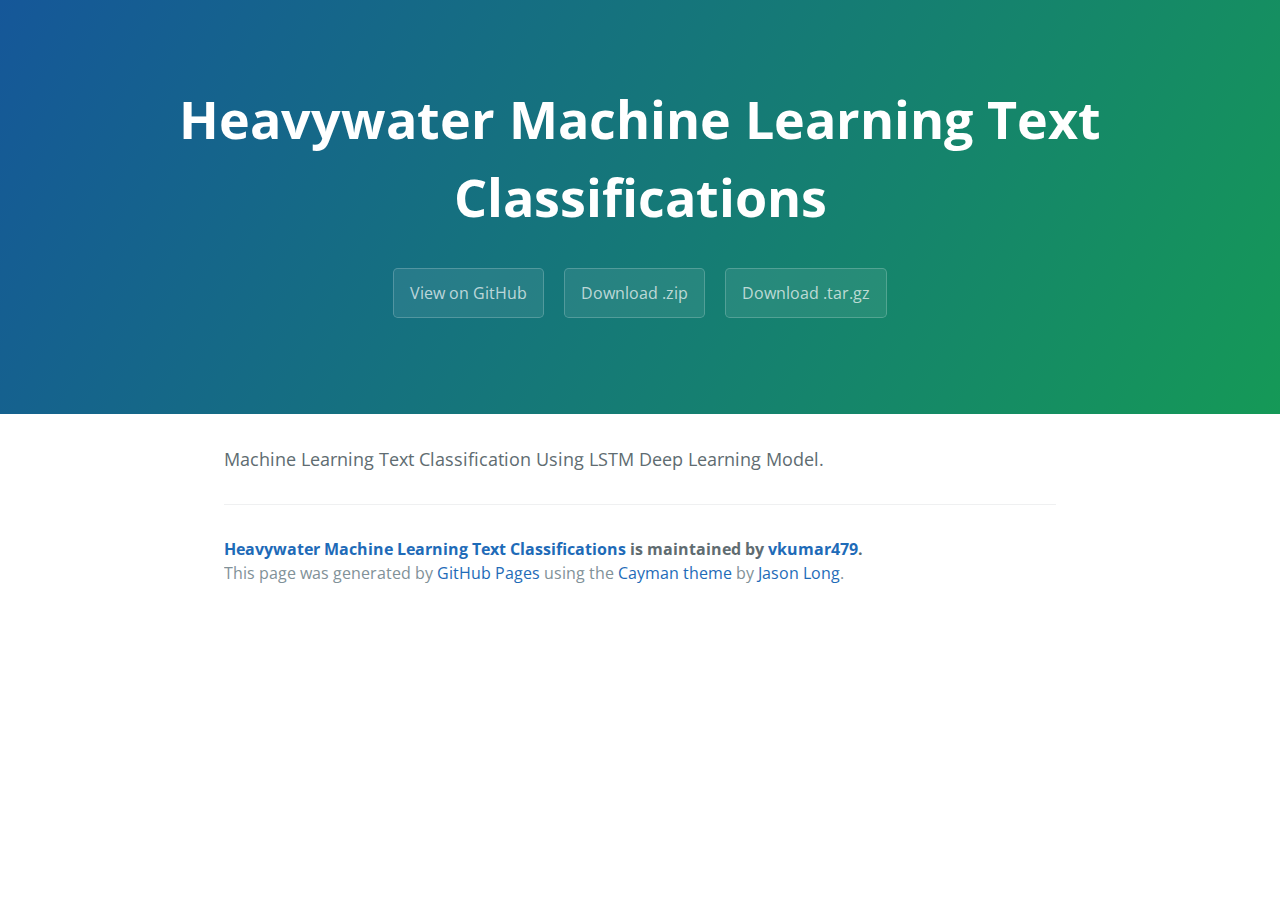
<file: index.html>
<!DOCTYPE html>
<html lang="en-us">
  <head>
    <meta charset="UTF-8">
    <title>Heavywater Machine Learning Text Classifications by vkumar479</title>
    <meta name="viewport" content="width=device-width, initial-scale=1">
    <link rel="stylesheet" type="text/css" href="stylesheets/normalize.css" media="screen">
    <link href='https://fonts.googleapis.com/css?family=Open+Sans:400,700' rel='stylesheet' type='text/css'>
    <link rel="stylesheet" type="text/css" href="stylesheets/stylesheet.css" media="screen">
    <link rel="stylesheet" type="text/css" href="stylesheets/github-light.css" media="screen">
  </head>
  <body>
    <section class="page-header">
      <h1 class="project-name">Heavywater Machine Learning Text Classifications</h1>
      <h2 class="project-tagline"></h2>
      <a href="https://github.com/vkumar479/HeavyWater_ML" class="btn">View on GitHub</a>
      <a href="https://github.com/vkumar479/HeavyWater_ML/zipball/master" class="btn">Download .zip</a>
      <a href="https://github.com/vkumar479/HeavyWater_ML/tarball/master" class="btn">Download .tar.gz</a>
    </section>

    <section class="main-content">
      <p>Machine Learning Text Classification Using LSTM Deep Learning Model.</p>

      <footer class="site-footer">
        <span class="site-footer-owner"><a href="https://github.com/vkumar479/HeavyWater_ML">Heavywater Machine Learning Text Classifications</a> is maintained by <a href="https://github.com/vkumar479">vkumar479</a>.</span>

        <span class="site-footer-credits">This page was generated by <a href="https://pages.github.com">GitHub Pages</a> using the <a href="https://github.com/jasonlong/cayman-theme">Cayman theme</a> by <a href="https://twitter.com/jasonlong">Jason Long</a>.</span>
      </footer>

    </section>

  
  </body>
</html>
</file>
<file: stylesheets/stylesheet.css>
* {
  box-sizing: border-box; }

body {
  padding: 0;
  margin: 0;
  font-family: "Open Sans", "Helvetica Neue", Helvetica, Arial, sans-serif;
  font-size: 16px;
  line-height: 1.5;
  color: #606c71; }

a {
  color: #1e6bb8;
  text-decoration: none; }
  a:hover {
    text-decoration: underline; }

.btn {
  display: inline-block;
  margin-bottom: 1rem;
  color: rgba(255, 255, 255, 0.7);
  background-color: rgba(255, 255, 255, 0.08);
  border-color: rgba(255, 255, 255, 0.2);
  border-style: solid;
  border-width: 1px;
  border-radius: 0.3rem;
  transition: color 0.2s, background-color 0.2s, border-color 0.2s; }
  .btn + .btn {
    margin-left: 1rem; }

.btn:hover {
  color: rgba(255, 255, 255, 0.8);
  text-decoration: none;
  background-color: rgba(255, 255, 255, 0.2);
  border-color: rgba(255, 255, 255, 0.3); }

@media screen and (min-width: 64em) {
  .btn {
    padding: 0.75rem 1rem; } }

@media screen and (min-width: 42em) and (max-width: 64em) {
  .btn {
    padding: 0.6rem 0.9rem;
    font-size: 0.9rem; } }

@media screen and (max-width: 42em) {
  .btn {
    display: block;
    width: 100%;
    padding: 0.75rem;
    font-size: 0.9rem; }
    .btn + .btn {
      margin-top: 1rem;
      margin-left: 0; } }

.page-header {
  color: #fff;
  text-align: center;
  background-color: #159957;
  background-image: linear-gradient(120deg, #155799, #159957); }

@media screen and (min-width: 64em) {
  .page-header {
    padding: 5rem 6rem; } }

@media screen and (min-width: 42em) and (max-width: 64em) {
  .page-header {
    padding: 3rem 4rem; } }

@media screen and (max-width: 42em) {
  .page-header {
    padding: 2rem 1rem; } }

.project-name {
  margin-top: 0;
  margin-bottom: 0.1rem; }

@media screen and (min-width: 64em) {
  .project-name {
    font-size: 3.25rem; } }

@media screen and (min-width: 42em) and (max-width: 64em) {
  .project-name {
    font-size: 2.25rem; } }

@media screen and (max-width: 42em) {
  .project-name {
    font-size: 1.75rem; } }

.project-tagline {
  margin-bottom: 2rem;
  font-weight: normal;
  opacity: 0.7; }

@media screen and (min-width: 64em) {
  .project-tagline {
    font-size: 1.25rem; } }

@media screen and (min-width: 42em) and (max-width: 64em) {
  .project-tagline {
    font-size: 1.15rem; } }

@media screen and (max-width: 42em) {
  .project-tagline {
    font-size: 1rem; } }

.main-content :first-child {
  margin-top: 0; }
.main-content img {
  max-width: 100%; }
.main-content h1, .main-content h2, .main-content h3, .main-content h4, .main-content h5, .main-content h6 {
  margin-top: 2rem;
  margin-bottom: 1rem;
  font-weight: normal;
  color: #159957; }
.main-content p {
  margin-bottom: 1em; }
.main-content code {
  padding: 2px 4px;
  font-family: Consolas, "Liberation Mono", Menlo, Courier, monospace;
  font-size: 0.9rem;
  color: #383e41;
  background-color: #f3f6fa;
  border-radius: 0.3rem; }
.main-content pre {
  padding: 0.8rem;
  margin-top: 0;
  margin-bottom: 1rem;
  font: 1rem Consolas, "Liberation Mono", Menlo, Courier, monospace;
  color: #567482;
  word-wrap: normal;
  background-color: #f3f6fa;
  border: solid 1px #dce6f0;
  border-radius: 0.3rem; }
  .main-content pre > code {
    padding: 0;
    margin: 0;
    font-size: 0.9rem;
    color: #567482;
    word-break: normal;
    white-space: pre;
    background: transparent;
    border: 0; }
.main-content .highlight {
  margin-bottom: 1rem; }
  .main-content .highlight pre {
    margin-bottom: 0;
    word-break: normal; }
.main-content .highlight pre, .main-content pre {
  padding: 0.8rem;
  overflow: auto;
  font-size: 0.9rem;
  line-height: 1.45;
  border-radius: 0.3rem; }
.main-content pre code, .main-content pre tt {
  display: inline;
  max-width: initial;
  padding: 0;
  margin: 0;
  overflow: initial;
  line-height: inherit;
  word-wrap: normal;
  background-color: transparent;
  border: 0; }
  .main-content pre code:before, .main-content pre code:after, .main-content pre tt:before, .main-content pre tt:after {
    content: normal; }
.main-content ul, .main-content ol {
  margin-top: 0; }
.main-content blockquote {
  padding: 0 1rem;
  margin-left: 0;
  color: #819198;
  border-left: 0.3rem solid #dce6f0; }
  .main-content blockquote > :first-child {
    margin-top: 0; }
  .main-content blockquote > :last-child {
    margin-bottom: 0; }
.main-content table {
  display: block;
  width: 100%;
  overflow: auto;
  word-break: normal;
  word-break: keep-all; }
  .main-content table th {
    font-weight: bold; }
  .main-content table th, .main-content table td {
    padding: 0.5rem 1rem;
    border: 1px solid #e9ebec; }
.main-content dl {
  padding: 0; }
  .main-content dl dt {
    padding: 0;
    margin-top: 1rem;
    font-size: 1rem;
    font-weight: bold; }
  .main-content dl dd {
    padding: 0;
    margin-bottom: 1rem; }
.main-content hr {
  height: 2px;
  padding: 0;
  margin: 1rem 0;
  background-color: #eff0f1;
  border: 0; }

@media screen and (min-width: 64em) {
  .main-content {
    max-width: 64rem;
    padding: 2rem 6rem;
    margin: 0 auto;
    font-size: 1.1rem; } }

@media screen and (min-width: 42em) and (max-width: 64em) {
  .main-content {
    padding: 2rem 4rem;
    font-size: 1.1rem; } }

@media screen and (max-width: 42em) {
  .main-content {
    padding: 2rem 1rem;
    font-size: 1rem; } }

.site-footer {
  padding-top: 2rem;
  margin-top: 2rem;
  border-top: solid 1px #eff0f1; }

.site-footer-owner {
  display: block;
  font-weight: bold; }

.site-footer-credits {
  color: #819198; }

@media screen and (min-width: 64em) {
  .site-footer {
    font-size: 1rem; } }

@media screen and (min-width: 42em) and (max-width: 64em) {
  .site-footer {
    font-size: 1rem; } }

@media screen and (max-width: 42em) {
  .site-footer {
    font-size: 0.9rem; } }
</file>
<file: stylesheets/github-light.css>
/*!
 * GitHub Light v0.4.1
 * Copyright (c) 2012 - 2017 GitHub, Inc.
 * Licensed under MIT (https://github.com/primer/github-syntax-theme-generator/blob/master/LICENSE)
 */

.pl-c /* comment, punctuation.definition.comment, string.comment */ {
  color: #6a737d;
}

.pl-c1 /* constant, entity.name.constant, variable.other.constant, variable.language, support, meta.property-name, support.constant, support.variable, meta.module-reference, markup.raw, meta.diff.header, meta.output */,
.pl-s .pl-v /* string variable */ {
  color: #005cc5;
}

.pl-e /* entity */,
.pl-en /* entity.name */ {
  color: #6f42c1;
}

.pl-smi /* variable.parameter.function, storage.modifier.package, storage.modifier.import, storage.type.java, variable.other */,
.pl-s .pl-s1 /* string source */ {
  color: #24292e;
}

.pl-ent /* entity.name.tag, markup.quote */ {
  color: #22863a;
}

.pl-k /* keyword, storage, storage.type */ {
  color: #d73a49;
}

.pl-s /* string */,
.pl-pds /* punctuation.definition.string, source.regexp, string.regexp.character-class */,
.pl-s .pl-pse .pl-s1 /* string punctuation.section.embedded source */,
.pl-sr /* string.regexp */,
.pl-sr .pl-cce /* string.regexp constant.character.escape */,
.pl-sr .pl-sre /* string.regexp source.ruby.embedded */,
.pl-sr .pl-sra /* string.regexp string.regexp.arbitrary-repitition */ {
  color: #032f62;
}

.pl-v /* variable */,
.pl-smw /* sublimelinter.mark.warning */ {
  color: #e36209;
}

.pl-bu /* invalid.broken, invalid.deprecated, invalid.unimplemented, message.error, brackethighlighter.unmatched, sublimelinter.mark.error */ {
  color: #b31d28;
}

.pl-ii /* invalid.illegal */ {
  color: #fafbfc;
  background-color: #b31d28;
}

.pl-c2 /* carriage-return */ {
  color: #fafbfc;
  background-color: #d73a49;
}

.pl-c2::before /* carriage-return */ {
  content: "^M";
}

.pl-sr .pl-cce /* string.regexp constant.character.escape */ {
  font-weight: bold;
  color: #22863a;
}

.pl-ml /* markup.list */ {
  color: #735c0f;
}

.pl-mh /* markup.heading */,
.pl-mh .pl-en /* markup.heading entity.name */,
.pl-ms /* meta.separator */ {
  font-weight: bold;
  color: #005cc5;
}

.pl-mi /* markup.italic */ {
  font-style: italic;
  color: #24292e;
}

.pl-mb /* markup.bold */ {
  font-weight: bold;
  color: #24292e;
}

.pl-md /* markup.deleted, meta.diff.header.from-file, punctuation.definition.deleted */ {
  color: #b31d28;
  background-color: #ffeef0;
}

.pl-mi1 /* markup.inserted, meta.diff.header.to-file, punctuation.definition.inserted */ {
  color: #22863a;
  background-color: #f0fff4;
}

.pl-mc /* markup.changed, punctuation.definition.changed */ {
  color: #e36209;
  background-color: #ffebda;
}

.pl-mi2 /* markup.ignored, markup.untracked */ {
  color: #f6f8fa;
  background-color: #005cc5;
}

.pl-mdr /* meta.diff.range */ {
  font-weight: bold;
  color: #6f42c1;
}

.pl-ba /* brackethighlighter.tag, brackethighlighter.curly, brackethighlighter.round, brackethighlighter.square, brackethighlighter.angle, brackethighlighter.quote */ {
  color: #586069;
}

.pl-sg /* sublimelinter.gutter-mark */ {
  color: #959da5;
}

.pl-corl /* constant.other.reference.link, string.other.link */ {
  text-decoration: underline;
  color: #032f62;
}
</file>
